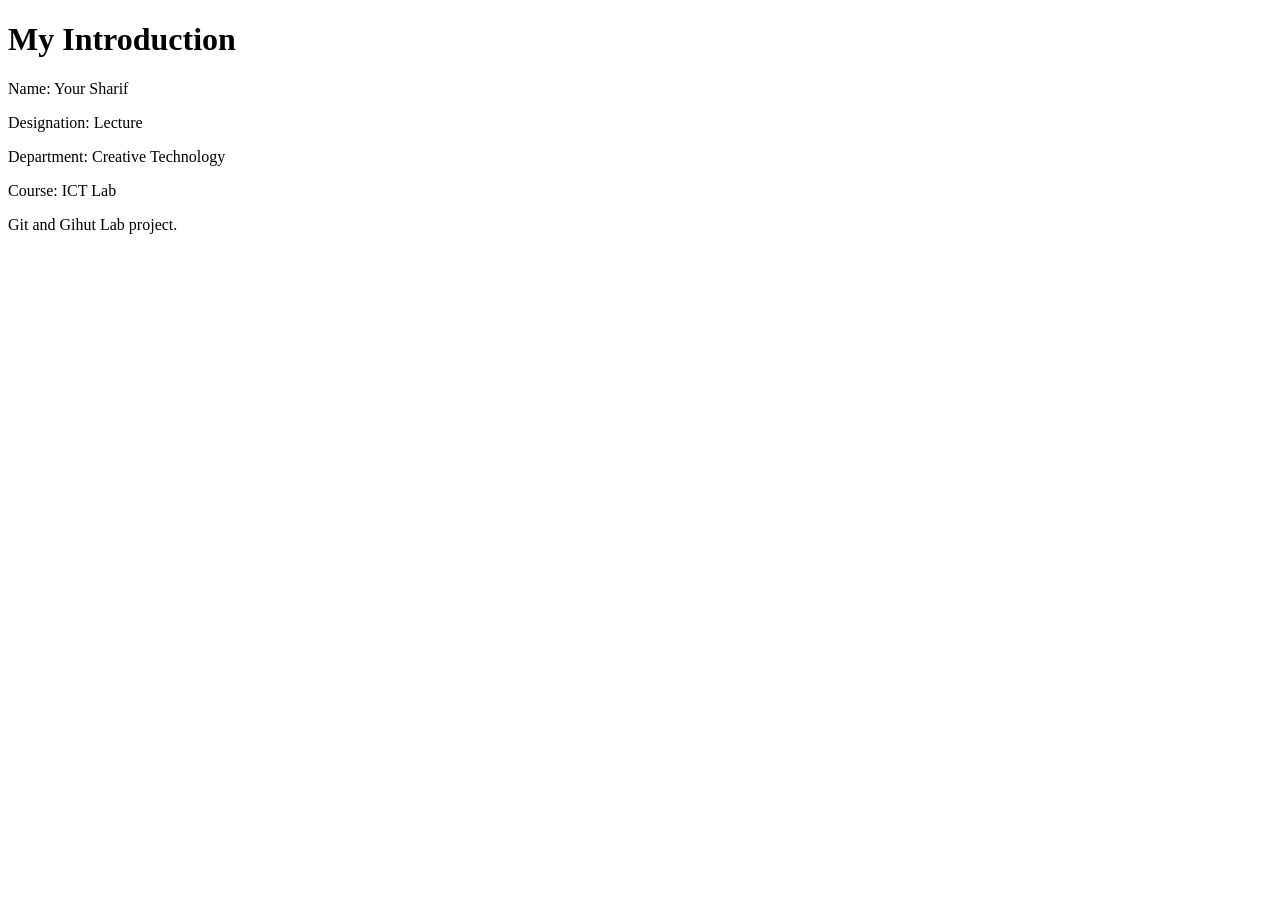
<file: index.html>
<!DOCTYPE html>
<html lang="en">
<head>
    <meta charset="UTF-8">
    <meta name="viewport" content="width=device-width, initial-scale=1.0">
    <title>Student Introduction</title>
</head>
<body>
    <h1>My Introduction</h1>
    <p>Name: Your Sharif</p>
    <p>Designation: Lecture</p>
    <p>Department: Creative  Technology</p>
    <p>Course: ICT Lab</p>
    <p>Git and Gihut Lab project.</p>
</body>
</html>
</file>
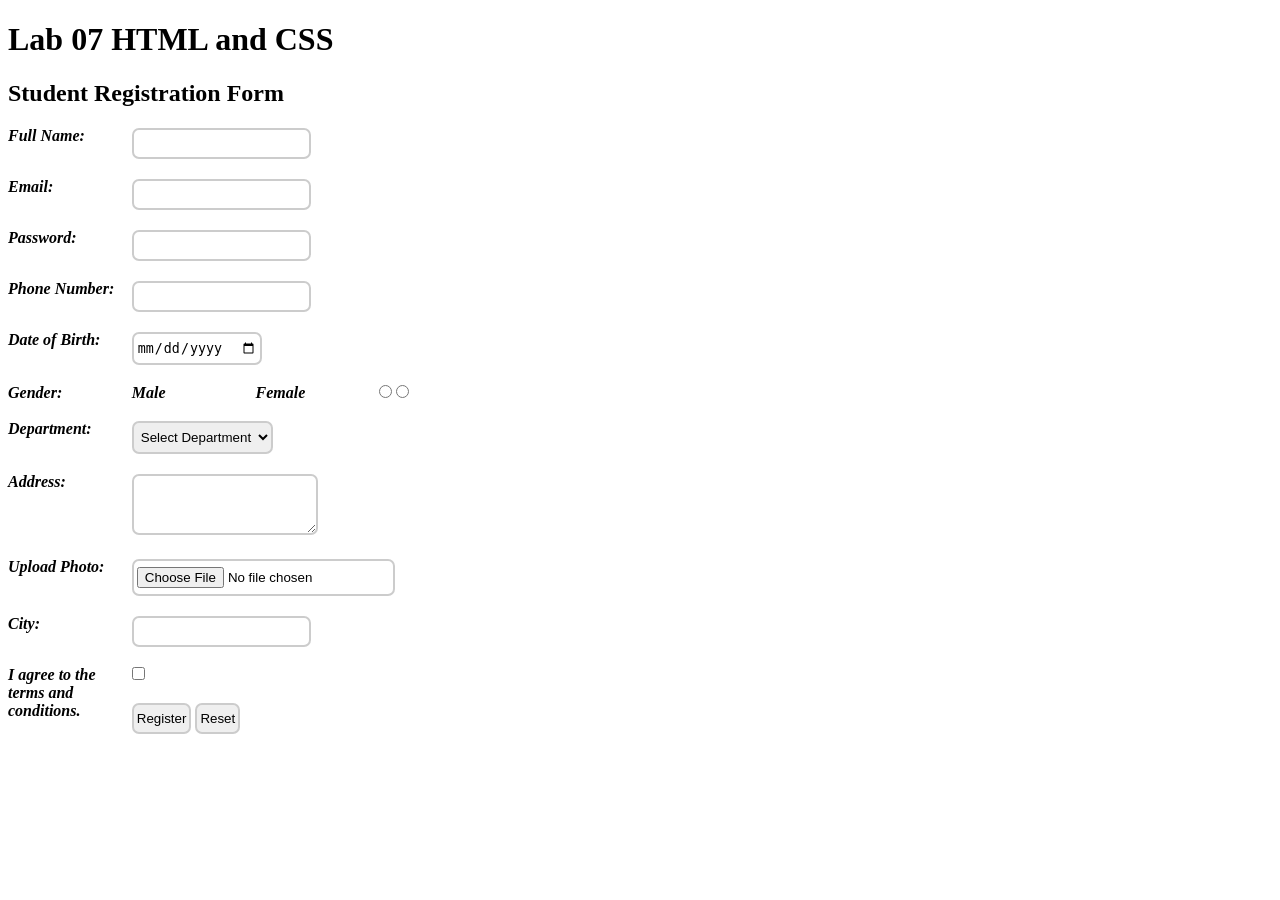
<file: old-index.html>
<!DOCTYPE html>
<html lang="en">

<head>
    <meta charset="UTF-8">
    <meta name="viewport" content="width=device-width, initial-scale=1.0">
    <title>Lab 07 HTML and CSS</title>

    <link rel="stylesheet" href="style.css">

    <style>
        #title2 {
            color: #000;
            font-size: 30px;
            font-weight: 600;
            font-family: Arial, Helvetica, sans-serif;
        }

        .student-p {
            color: aqua;
            font-size: 14px;
            font-family: 'Times New Roman', Times, serif;
            font-style: italic;
        }
    </style>
</head>

<body>
    <h1>Lab 07 HTML and CSS</h1>
    <!-- <h1 id="title" style="color: blue;">Student Portal Use inline CSS</h1>
    <p style="color: red;">This is a normal paragraph.</p>
    <p class="student" style="float: left; width: 48%;">Ali - BSSE</p>
    <p class="student" style="float: right; width: 48%;">Ahmed - BSAI</p>

    <h1 id="title2">Student Portal use internal CSS</h1>
    <p>This is a normal paragraph.</p>
    <p class="student-p">Ali - BSSE</p>
    <p class="student-p">Ahmed - BSAI</p>


    <h1 id="title3">Student Portal use external CSS</h1>
    <p>This is a normal paragraph.</p>
    <p class="student-p3">Ali - BSSE</p>
    <p class="student-p3">Ahmed - BSAI</p>
-->

    <!-- Registration Form -->
    <section id="registration">
        <h2>Student Registration Form</h2>

        <form class="registraion-form" action="/register" method="post" enctype="multipart/form-data">

            <label for="name">Full Name:</label>
            <input type="text" id="name" class="input-field" name="name" required>
            <br><br>

            <label for="email">Email:</label>
            <input type="email" id="email" class="input-field" name="email" required>
            <br><br>

            <label for="password">Password:</label>
            <input type="password" id="password" class="input-field" name="password" required>
            <br><br>

            <label for="phone">Phone Number:</label>
            <input type="tel" id="phone" class="input-field" name="phone">
            <br><br>

            <label for="dob">Date of Birth:</label>
            <input type="date" id="dob" class="input-field" name="dob">
            <br><br>

            <label>Gender:</label>
            <input type="radio" id="male" class="input-field" name="gender" value="Male">
            <label for="male">Male</label>

            <input type="radio" id="female" class="input-field" name="gender" value="Female">
            <label for="female">Female</label>
            <br><br>

            <label for="department">Department:</label>
            <select id="department" name="department" class="input-field">
                <option value="">Select Department</option>
                <option value="BSSE">BSSE</option>
                <option value="BSAI">BSAI</option>
                <option value="BSDS">BSDS</option>
            </select>
            <br><br>

            <label for="address">Address:</label>
            <textarea id="address" class="input-field" name="address" rows="3"></textarea>
            <br><br>

            <label for="photo">Upload Photo:</label>
            <input type="file" class="input-field" id="photo" name="photo">
            <br><br>

            <label for="city">City:</label>
            <input type="text" class="input-field" id="city" name="city">
            <br><br>

            <input type="checkbox" class="input-field" id="agree" name="agree" required>
            <label for="agree">
                I agree to the terms and conditions.
            </label>
            <br><br>

            <button type="submit" class="input-field button">Register</button>
            <button type="reset" class="input-field button">Reset</button>

        </form>
    </section>
</body>

</html>
</file>
<file: style.css>
#title3 {
    color: brown;
    font-size: 40px;
    font-weight: 900;
    font-family: 'Courier New', Courier, monospace;
}

.student-p {
    color: blanchedalmond;
    font-size: 16px;
    font-family: 'Segoe UI', Tahoma, Geneva, Verdana, sans-serif;
    font-style: normal;
}

.registraion-form label {
    float: left;
    margin-right: 10px;
    width: 9%;
    font-weight: 700;
    font-style: italic;
}

.registraion-form .input-field {
    padding: 6px 3px;
    margin: 1px 0px;
    border-radius: 7px;
    border: 2px solid #ccc;
}
</file>
